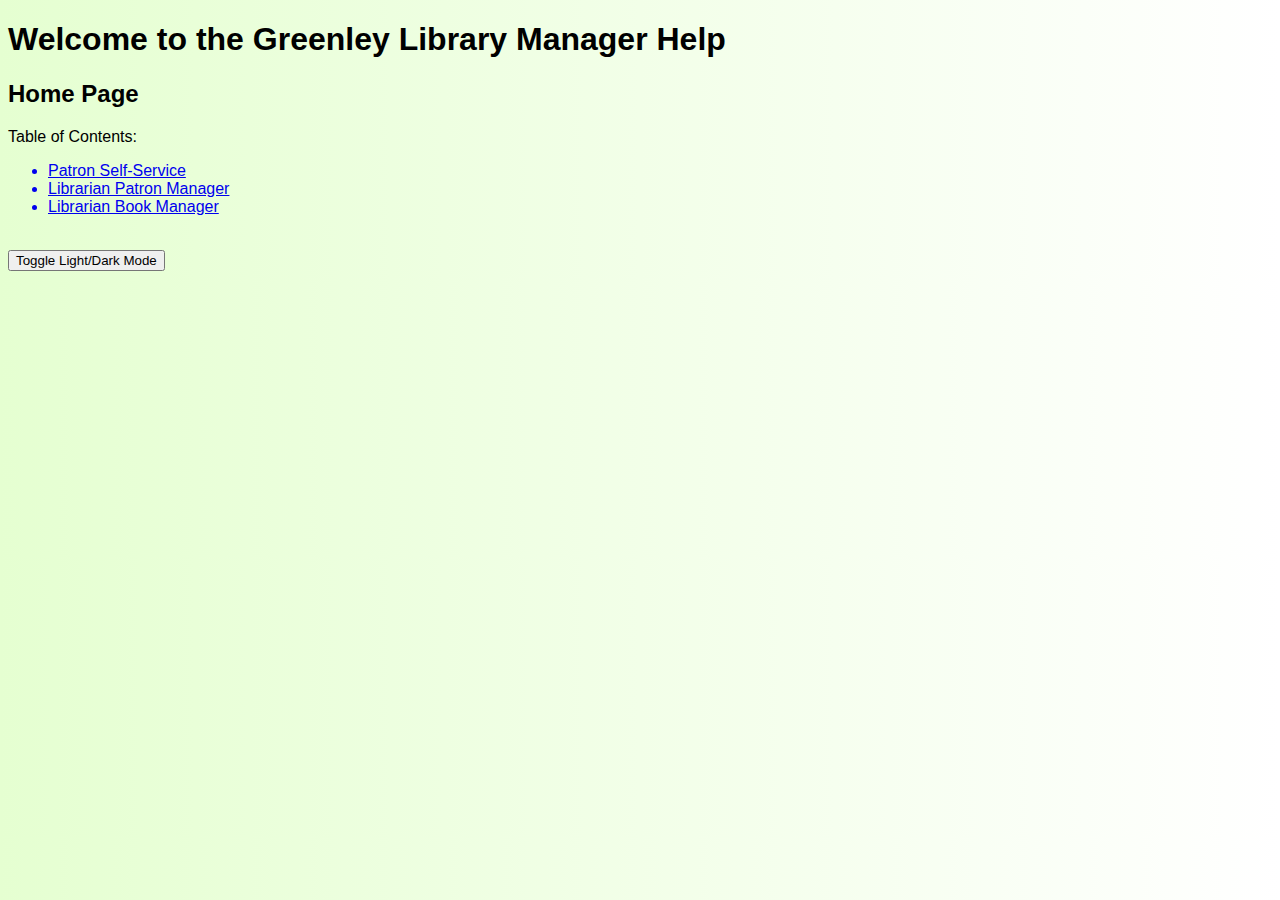
<file: docs/index.html>
<!DOCTYPE html>
<html lang="en">
<head>
    <meta charset="UTF-8">
    <meta name="viewport" content="width=device-width, initial-scale=1.0">
    <meta http-equiv="X-UA-Compatible" content="ie=edge">
    <title>Library Manager Help</title>
    <link id="theme" rel="stylesheet"
          type="text/css" href="light.css" />
    <!--<link rel="icon" href="./favicon.ico" type="image/x-icon">-->
</head>
<body>
<main>
    <h1>Welcome to the Greenley Library Manager Help</h1>
    <h2>Home Page</h2>
    <p>Table of Contents:</p>
    <ul>
        <a href="patron-self-service.html"><li>Patron Self-Service</li></a>
        <a href="librarian-patron.html"><li>Librarian Patron Manager</li></a>
        <a href="librarian-book.html"><li>Librarian Book Manager</li></a>
    </ul><br>
    <button onclick="toggleTheme()">Toggle Light/Dark Mode</button>
    <script>
        function toggleTheme() {
            let theme = document.getElementById('theme');

            if (theme.getAttribute('href') === 'light.css') {
                theme.setAttribute('href', 'dark.css');
            } else {
                theme.setAttribute('href', 'light.css');
            }
        }
    </script>
</main>

</body>
</html>
</file>
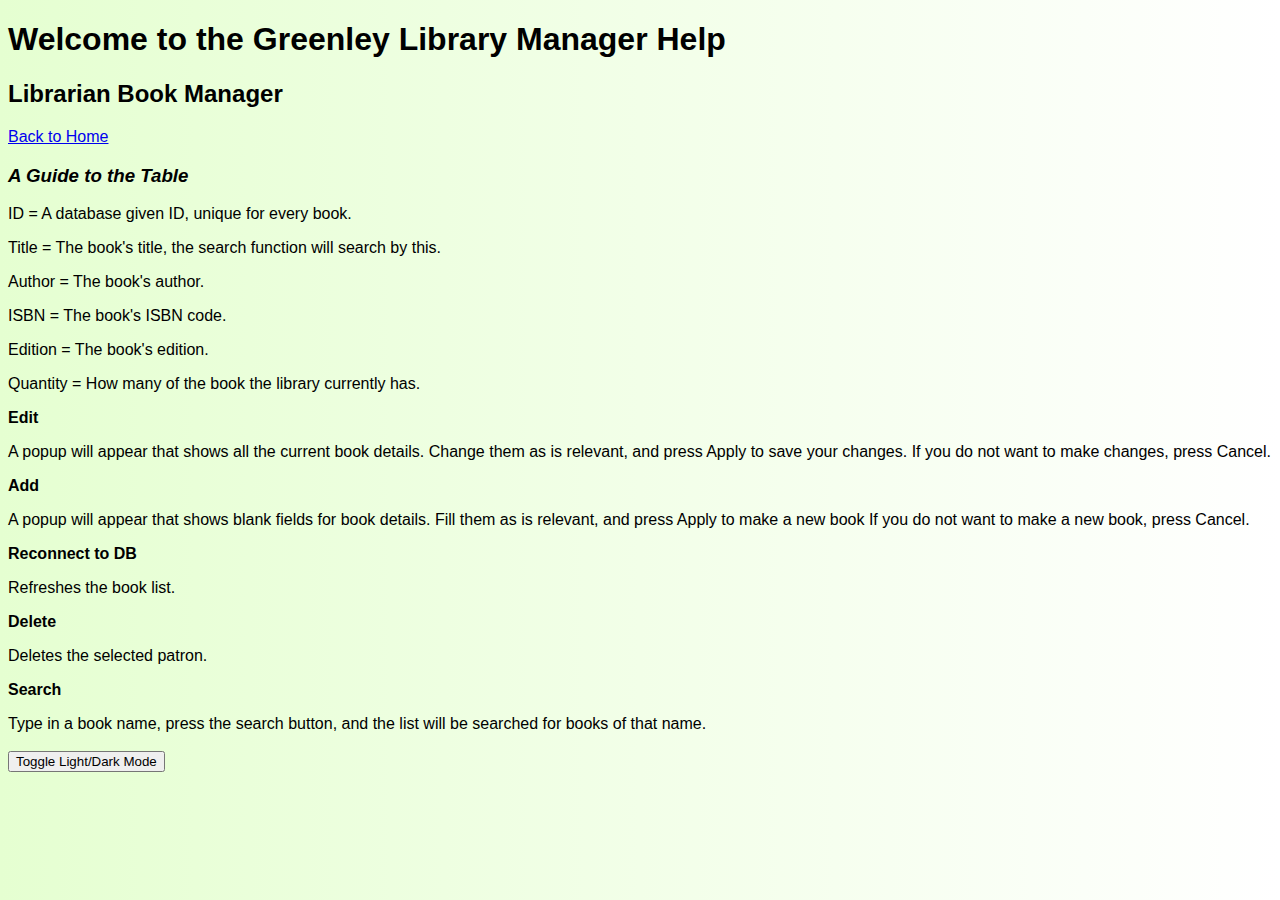
<file: docs/librarian-book.html>
<!DOCTYPE html>
<html lang="en">
<head>
    <meta charset="UTF-8">
    <meta name="viewport" content="width=device-width, initial-scale=1.0">
    <meta http-equiv="X-UA-Compatible" content="ie=edge">
    <title>Library Manager Help</title>
    <link id="theme" rel="stylesheet"
          type="text/css" href="light.css" />
    <!--<link rel="icon" href="./favicon.ico" type="image/x-icon">-->
</head>
<body>
<main>
    <h1>Welcome to the Greenley Library Manager Help</h1>
    <h2>Librarian Book Manager</h2>
    <a href="index.html"><p>Back to Home</p></a>

    <i><h3>A Guide to the Table</h3></i>
    <p>ID = A database given ID, unique for every book.</p>
    <p>Title = The book's title, the search function will search by this.</p>
    <p>Author = The book's author.</p>
    <p>ISBN = The book's ISBN code.</p>
    <p>Edition = The book's edition.</p>
    <p>Quantity = How many of the book the library currently has.</p>

    <p><b>Edit</b></p>
    A popup will appear that shows all the current book details. Change them as is relevant, and press Apply to save your changes. If you do not want to make changes, press Cancel.<br>
    <p><b>Add</b></p>
    A popup will appear that shows blank fields for book details. Fill them as is relevant, and press Apply to make a new book If you do not want to make a new book, press Cancel.<br>
    <p><b>Reconnect to DB</b></p>
    Refreshes the book list.<br>
    <p><b>Delete</b></p>
    Deletes the selected patron.<br>

    <p><b>Search</b></p>
    Type in a book name, press the search button, and the list will be searched for books of that name.<br>

    <br>
    <!--Credit to https://www.geeksforgeeks.org/how-to-switch-between-multiple-css-stylesheets-using-javascript/ -->
    <button onclick="toggleTheme()">Toggle Light/Dark Mode</button>
    <script>
        function toggleTheme() {
            let theme = document.getElementById('theme');

            if (theme.getAttribute('href') === 'light.css') {
                theme.setAttribute('href', 'dark.css');
            } else {
                theme.setAttribute('href', 'light.css');
            }
        }
    </script>

</main>

</body>
</html>
</file>
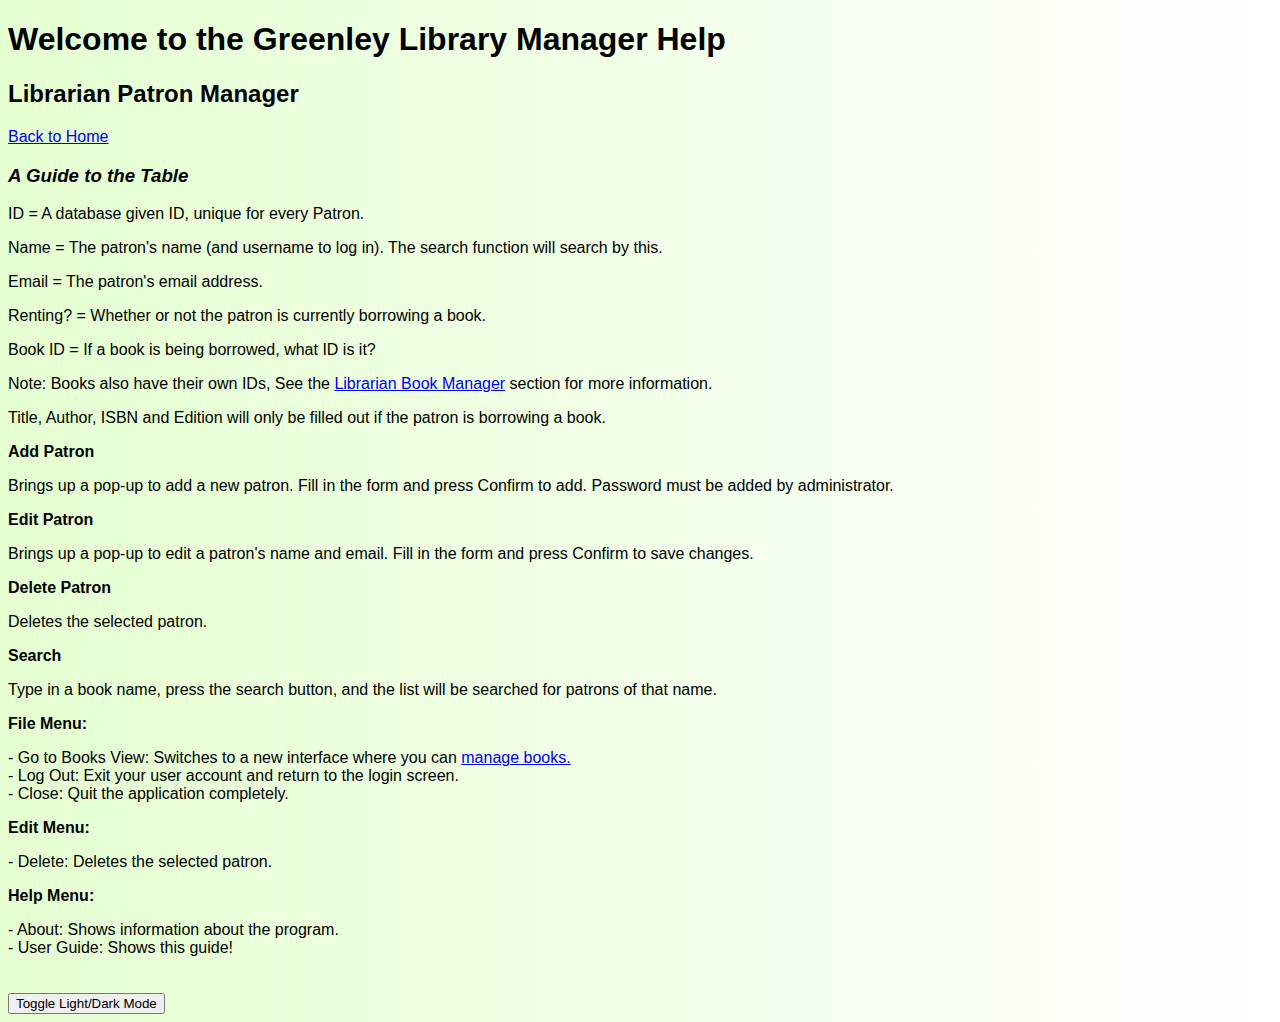
<file: docs/librarian-patron.html>
<!DOCTYPE html>
<html lang="en">
<head>
    <meta charset="UTF-8">
    <meta name="viewport" content="width=device-width, initial-scale=1.0">
    <meta http-equiv="X-UA-Compatible" content="ie=edge">
    <title>Library Manager Help</title>
    <link id="theme" rel="stylesheet"
          type="text/css" href="light.css" />
    <!--<link rel="icon" href="./favicon.ico" type="image/x-icon">-->
</head>
<body>
<main>
    <h1>Welcome to the Greenley Library Manager Help</h1>
    <h2>Librarian Patron Manager</h2>
    <a href="index.html"><p>Back to Home</p></a>

    <i><h3>A Guide to the Table</h3></i>
    <p>ID = A database given ID, unique for every Patron.</p>
    <p>Name = The patron's name (and username to log in). The search function will search by this.</p>
    <p>Email = The patron's email address.</p>
    <p>Renting? = Whether or not the patron is currently borrowing a book.</p>
    <p>Book ID = If a book is being borrowed, what ID is it?</p>
    <p>Note: Books also have their own IDs, See the <a href="librarian-book.html">Librarian Book Manager</a> section for more information.</p>
    <p>Title, Author, ISBN and Edition will only be filled out if the patron is borrowing a book.</p>

    <p><b>Add Patron</b></p>
    Brings up a pop-up to add a new patron. Fill in the form and press Confirm to add. Password must be added by administrator.<br>
    <p><b>Edit Patron</b></p>
    Brings up a pop-up to edit a patron's name and email. Fill in the form and press Confirm to save changes.<br>

    <p><b>Delete Patron</b></p>
    Deletes the selected patron.<br>
    <p><b>Search</b></p>
    Type in a book name, press the search button, and the list will be searched for patrons of that name.<br>

    <p><b>File Menu:</b></p>
    - Go to Books View: Switches to a new interface where you can <a href="librarian-book.html">manage books.</a><br>
    - Log Out: Exit your user account and return to the login screen.<br>
    - Close: Quit the application completely.<br>
    <p><b>Edit Menu:</b></p>
    - Delete: Deletes the selected patron.<br>
    <p><b>Help Menu:</b></p>
    - About: Shows information about the program.<br>
    - User Guide: Shows this guide!<br>
    <br>

    <br>
    <!--Credit to https://www.geeksforgeeks.org/how-to-switch-between-multiple-css-stylesheets-using-javascript/ -->
    <button onclick="toggleTheme()">Toggle Light/Dark Mode</button>
    <script>
        function toggleTheme() {
            let theme = document.getElementById('theme');

            if (theme.getAttribute('href') === 'light.css') {
                theme.setAttribute('href', 'dark.css');
            } else {
                theme.setAttribute('href', 'light.css');
            }
        }
    </script>

</main>

</body>
</html>
</file>
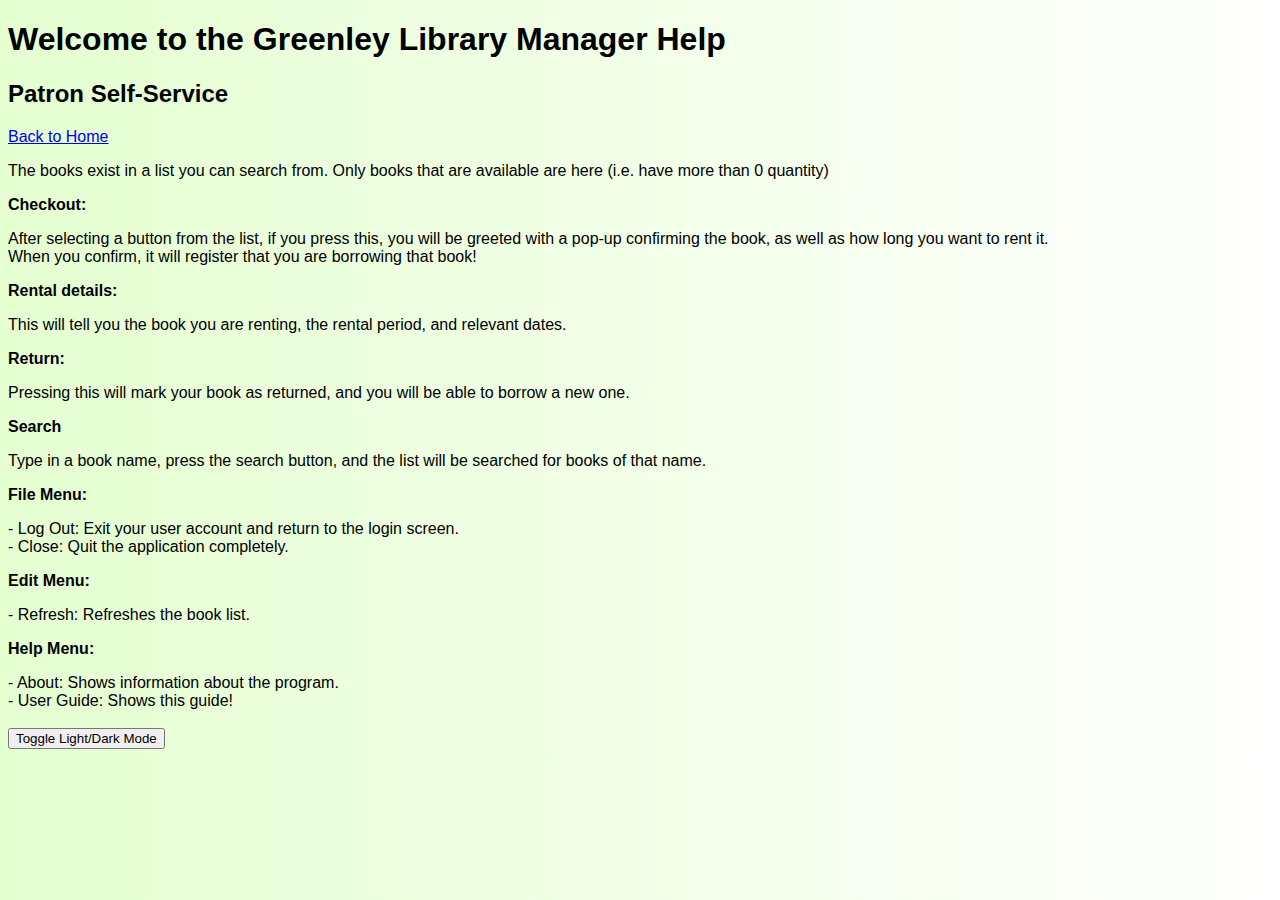
<file: docs/patron-self-service.html>
<!DOCTYPE html>
<html lang="en">
<head>
    <meta charset="UTF-8">
    <meta name="viewport" content="width=device-width, initial-scale=1.0">
    <meta http-equiv="X-UA-Compatible" content="ie=edge">
    <title>Library Manager Help</title>
    <link id="theme" rel="stylesheet"
          type="text/css" href="light.css" />
    <!--<link rel="icon" href="./favicon.ico" type="image/x-icon">-->
</head>
<body>
<main>
    <h1>Welcome to the Greenley Library Manager Help</h1>
    <h2>Patron Self-Service</h2>
    <a href="index.html"><p>Back to Home</p></a>
    <p>The books exist in a list you can search from. Only books that are available are here (i.e. have more than 0 quantity)</p>

    <b>Checkout:</b>
    <p>After selecting a button from the list, if you press this, you will be greeted with a pop-up confirming the book, as well as how long you want to rent it.<br>
        When you confirm, it will register that you are borrowing that book!</p>

    <b>Rental details:</b>
    <p>This will tell you the book you are renting, the rental period, and relevant dates.</p>

    <b>Return:</b>
    <p>Pressing this will mark your book as returned, and you will be able to borrow a new one.</p>

    <p><b>Search</b></p>
    <p>Type in a book name, press the search button, and the list will be searched for books of that name.</p>

    <p><b>File Menu:</b></p>
    - Log Out: Exit your user account and return to the login screen.<br>
    - Close: Quit the application completely.<br>
    <p><b>Edit Menu:</b></p>
    - Refresh: Refreshes the book list.<br>
    <p><b>Help Menu:</b></p>
    - About: Shows information about the program.<br>
    - User Guide: Shows this guide!<br>
    <br>
    <!--Credit to https://www.geeksforgeeks.org/how-to-switch-between-multiple-css-stylesheets-using-javascript/ -->
    <button onclick="toggleTheme()">Toggle Light/Dark Mode</button>
    <script>
        function toggleTheme() {
            let theme = document.getElementById('theme');

            if (theme.getAttribute('href') === 'light.css') {
                theme.setAttribute('href', 'dark.css');
            } else {
                theme.setAttribute('href', 'light.css');
            }
        }
    </script>

</main>

</body>
</html>
</file>
<file: docs/light.css>
@font-face {
    font-family: "wii";
    src: url("wii-font.otf");
}

body {
    background-image: linear-gradient(to right, #E5FFD1, white);
    font-family: Tahoma, sans-serif;
}
</file>
